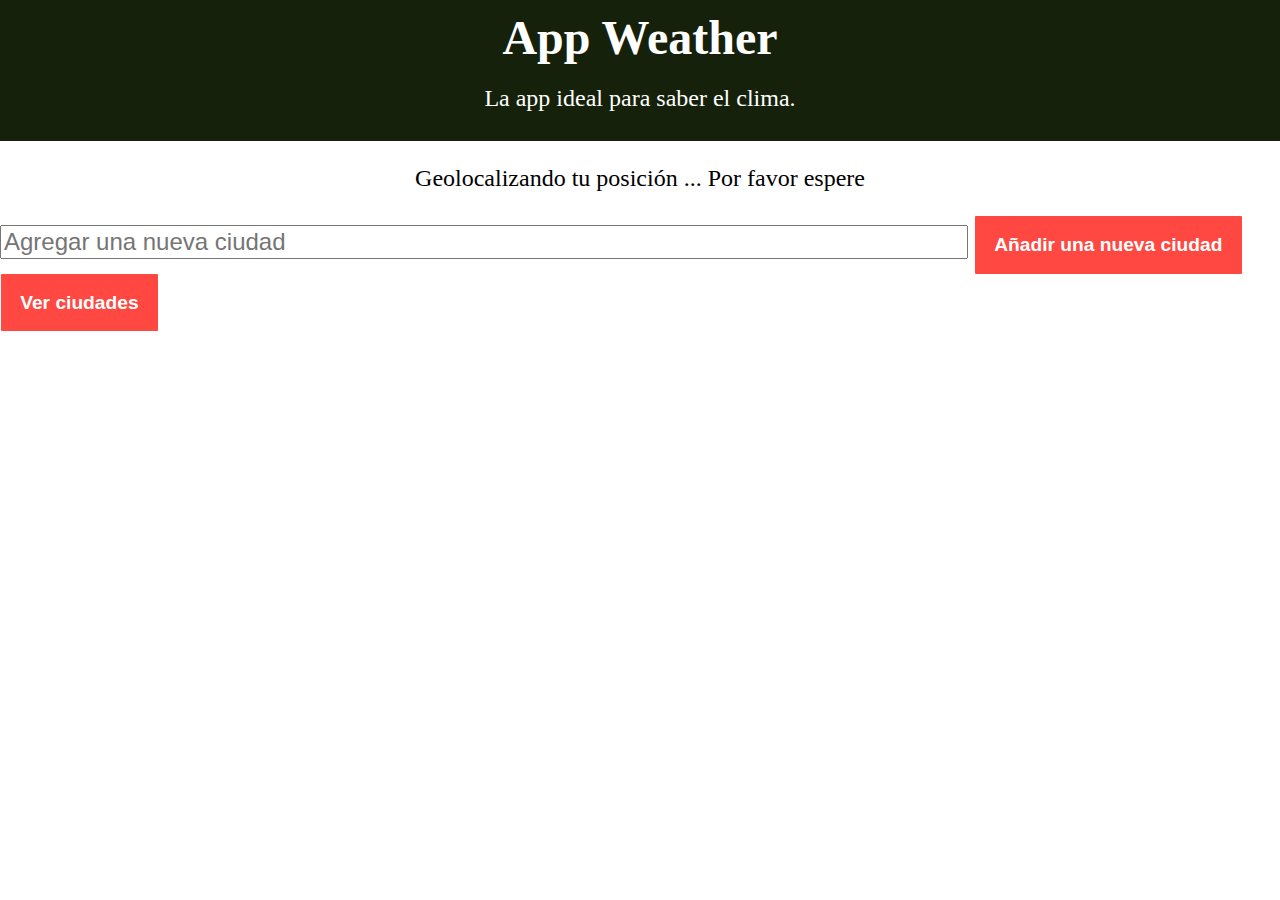
<file: index.html>
<!DOCTYPE html>
<html lang="en">
<head>
	<meta charset="UTF-8">
	<title>App Weather</title>
	<meta name="viewport" content="width=device-width, user-scalable=no, initial-scale=1.0, maximum-scale=1.0, minimum-scale=1.0">
	<link rel="stylesheet" href="style-weather.css">
	<link href='http://fonts.googleapis.com/css?family=Ovo|Megrim' rel='stylesheet' type='text/css'>
</head>
<body>
	<header class="main-header">
		<h1>App Weather</h1>
		<h2>La app ideal para saber el clima.</h2>
	</header>

	<div class="loader">Geolocalizando tu posición ... Por favor espere</div>
	
	<form action="" class="">
		<input type="text" data-input="cityAdd" class="search__text" placeholder="Agregar una nueva ciudad">
		<input type="submit" data-button="add" class="search__btn btn" value="Añadir una nueva ciudad">
		<button data-save="cities" class="share_button btn" > Ver ciudades</button>
	</form>

	<main class="cards-groups">
		<template id="template--city">
			<div class="card">
				<header class="card__header">
				<!-- data-loquezea: es la forma de generar un atriburto para trabajar estructura entre html y JS -->
					<h3 data-city class="card__title"></h3> 
					<h4 data-time class="card__time"></h4>
				</header>
				<div class="card__info">
					<img data-icon src="" alt="" class="card__image">
					<span data-temp='max' class="card__maxt"></span>
					<span data-temp='min' class="card__mint"></span>
					<span data-temp='current' class="card__temp"> </span>
				</div>

			</div>
		</template>
	</main>

	<div class="test"></div>


<!-- librerias jquery Goolge 	https://developers.google.com/speed/libraries/  -->
<script src="https://ajax.googleapis.com/ajax/libs/jquery/1.11.3/jquery.min.js"></script>
<script src="app.js"></script>

<!-- servidor local con paython
	python -m SimpleHTTPServer 3000
	
	TEEMPLATE: Etiqueta html que no es visible | se activa por JS
		- se genera contenido con javascript
 -->
</body>
</html>
</file>
<file: style-weather.css>
html {
    font-size: 150%;
}
body {
    font-family: 'Lato', serif;
    padding:0;
    margin:0;
}

/*
* Reiniciamos el estilo de los botones para iOS
*/
button,
html input[type="button"],
input[type="reset"],
input[type="submit"] {
    -webkit-appearance: none;
}
/*
* Botones
*/
.btn {
    display : inline-block;
    line-height : 1;
    color : white;
    text-align : center;
    vertical-align : middle;
    font-size: .8rem;
    white-space:nowrap;
    background-color : #ff4842;
    border : none;
    font-weight: bold;
    cursor : pointer;
    margin: 0;
    margin-left: 1px;
    padding: 1em;
    border-radius: 1px;
}

    /**
    * Nadie quiere un botón con texto subrayado cuando
    * hacemos hover.
    */

    .btn:hover {
        text-decoration : none;
    }
    .btn:active,
    .btn:focus{
        outline:none;
    }
/*
* Header Styles
*/
.main-header {
    text-align: center;
    background-color: #16210b;
    color: white;
    padding: .4em;
}

    .main-header h1 {
        margin: 0;
    }
    .main-header h2 {
        font-size: 1rem;
        font-weight: normal;
    }


/*
* Módulo .search
*/
.search {
    display: -webkit-box;
    display: -webkit-flex;
    display: -moz-flex;
    display: -ms-flexbox;
    display: flex;
    padding: 0;
    font-size: 3rem;
}

    .search__text {
        width: 75%;
        font-size: 1rem;
    }


/*
* Estilizamos el módulo de las cards, cada resumen de tiempo de
* las ciudades
*/
.card {
    position: relative;
    height: 30vh;
    width: 100vw;
    background-color: #eaeaea;
    background-size: cover;
    background-position:center;
    color: white;
    text-shadow: 0 0 3px black;
    font-family: 'Lato', cursive;
    padding: 1.5em;
    margin-bottom: .5em;
    -webkit-box-sizing: border-box;
    -moz-box-sizing: border-box;
    -ms-box-sizing: border-box;
    box-sizing: border-box;

}

    .card__title {
        margin:0;
        text-align: center;
    }
    .card__time {
        font-size:.7rem;
        text-align: center;
        margin: 0;
    }

    .card__time::after, .card__time::before {
        content: " - ";
    }

    .card__info {
        position: absolute;
        bottom: .4em;
        left:.4em;
        font-size: .7rem;
        text-align: center;
    }
        .card__image {
          display: block;
        }
        .card__maxt {
          color: #37b948;
          text-shadow: none;
        }
          .card__maxt::before {
              content: "max: ";
          }
          .card__maxt::after {
            content: "ºC"
          }
        .card__mint{
          color: #bc2929;
          text-shadow: none;
        }
          .card__mint::before {
              content: "min: ";
          }
          .card__mint::after {
            content: "ºC"
          }
        .card__temp {
            display: block;
            font-size: 3rem;
            line-height: 1;
        }
          .card__temp::after {
            content: " ºC";
            font-size: 2rem;
          }


    /*
    * Añadimos modificaciones para los posibles diferentes
    * fondos de ciudades
    */
    .card--valencia {
        background-image:url(../img/valencia.jpg);
    }

    .card--mountainview {
        background-image:url(../img/mv.jpg);
    }

/*
 * Loader
 */
 .loader {
   text-align: center;
   padding: 1em;
 }
</file>
